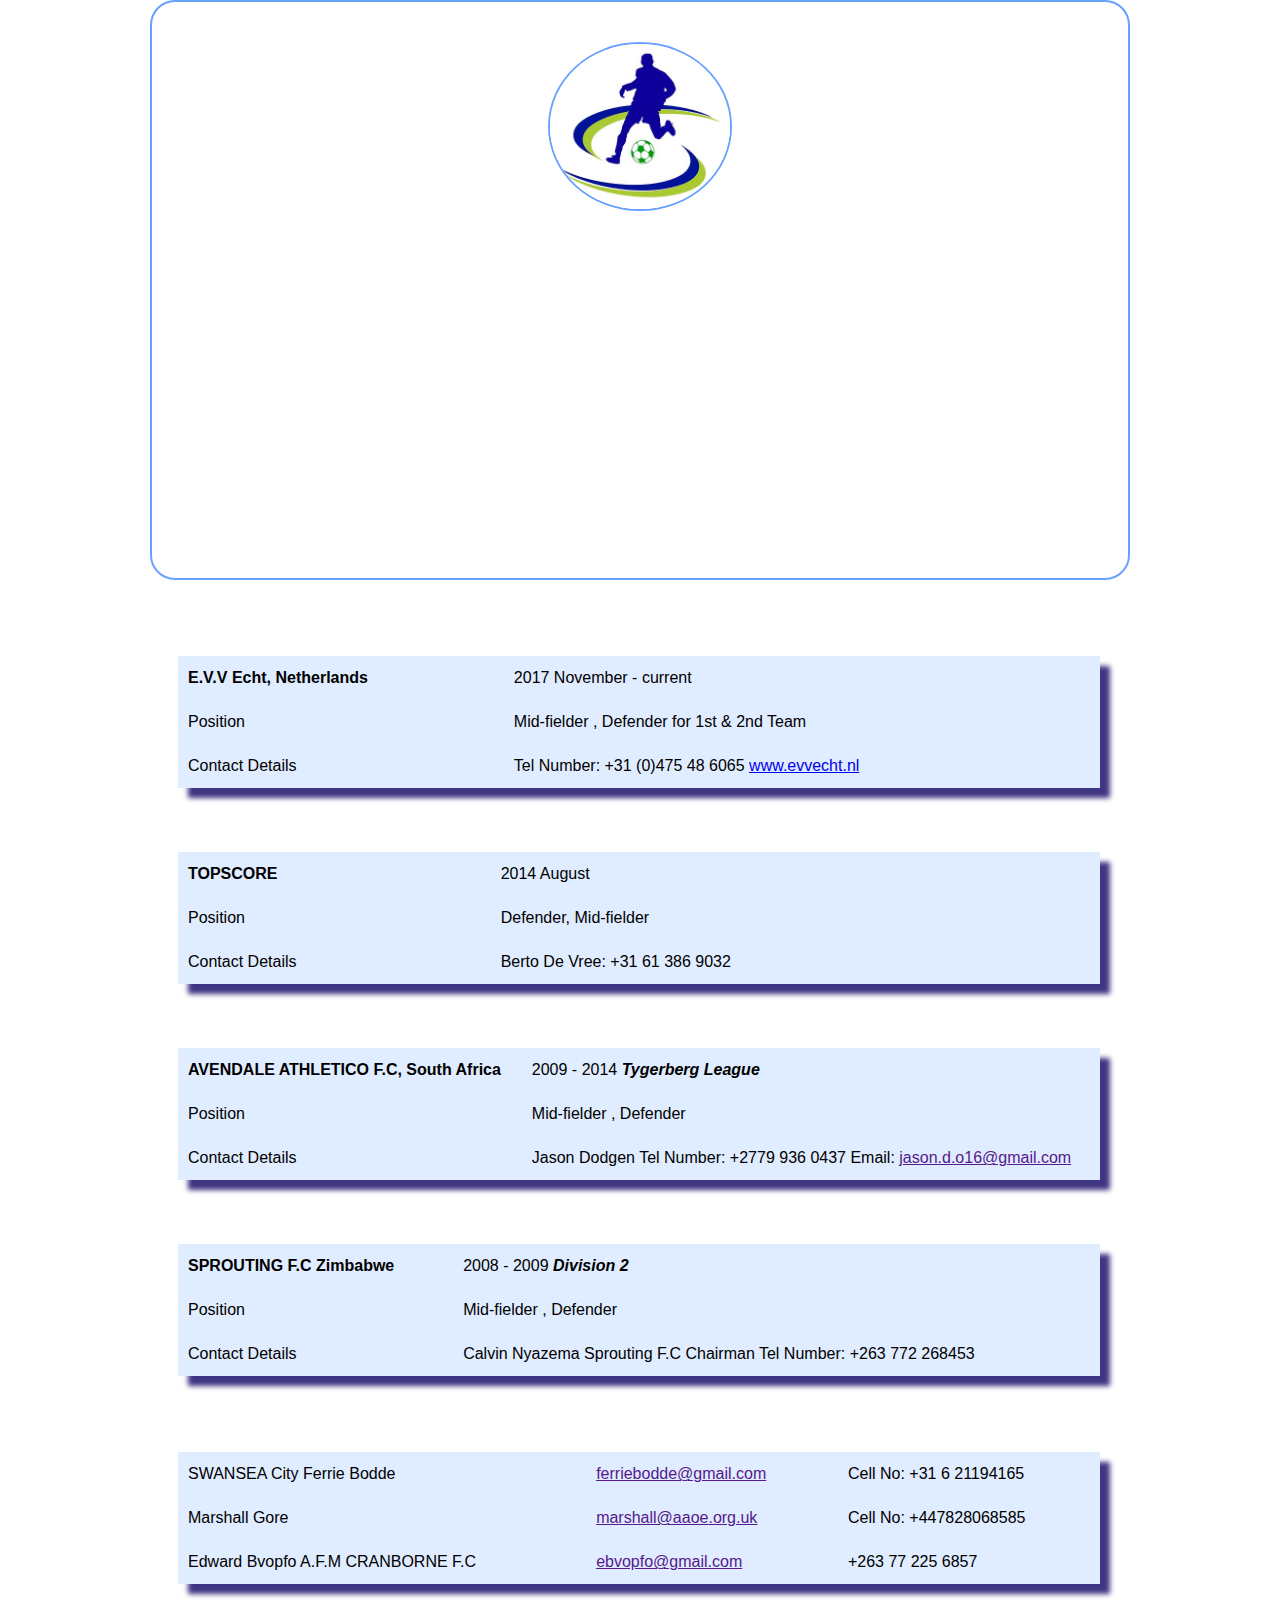
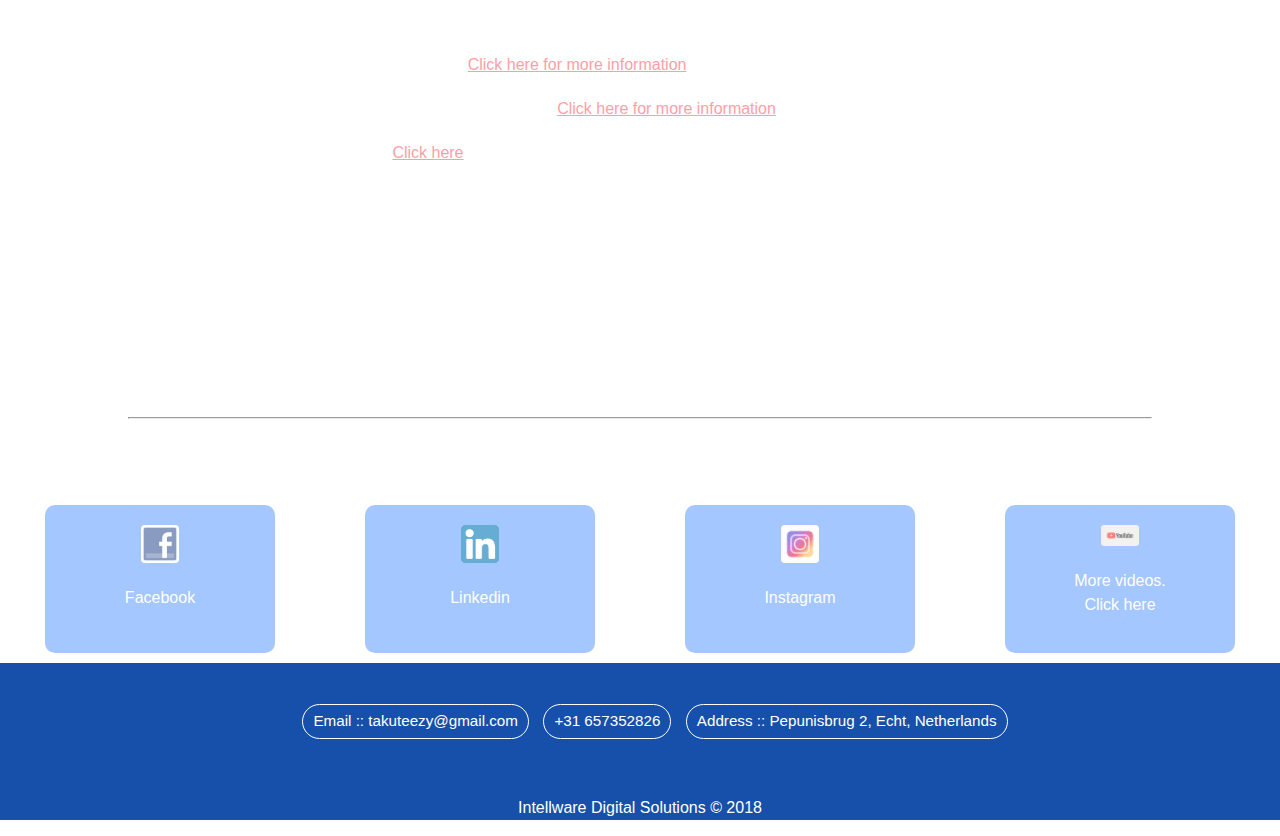
<file: takudzwa_masawi/index.html>
<!DOCTYPE html>
<html>

<head>
    <meta charset="utf-8" />
    <meta http-equiv="X-UA-Compatible" content="IE=edge">
    <title>Taku Masawi | Curriculum Vitae</title>
    <meta name="viewport" content="width=device-width, initial-scale=1">
    <link rel="stylesheet" type="text/css" media="screen" href="style.css" />
</head>

<body>
    <header>
        <div>
            <img src="soccer5.jpg">
        </div>
        <div class="about_me">
            <h2>TAKUDZWA. B MASAWI</h2>
            <p class="abot">
                02 April 1991, Harare Zimbabwe
            </p>
            <p>Focused, disciplined, self-motivated and physically fit 27 year old man. Defensive Midfielder, Center back and
                Attacking Midfielder. Professional footballer with impressive skills.I speak, eat, breath and live soccer
                .Soccer has made me who I am today on and off the pitch.
            </p>
        </div>
        <div class="top_navigation">
            <ul>
                <li>
                    <a href="#emp">Employment Details</a>
                </li>
                <li>
                    <a href="#acad"> Featured Articles</a>
                </li>
                <li>
                    <a href="https://spacecol.github.io/site/taku_masawi/">Gallery</a>
                </li>
                <li>
                    <a href="#useful_links">Connect with me</a>
                </li>
                <li>
                    <a href="#prof">Strong Points / Skills</a>
                </li>
            </ul>
        </div>
    </header>

    <!--employment details-->
    <section class="main_section">
        <h2 id="emp">EMPLOYMENT DETAILS / CLUBS PLAYED FOR</h2>
        <div>
            <table>
                <tbody>
                    <tr>
                        <td>
                            <strong>E.V.V Echt, Netherlands</strong>
                        </td>
                        <td>2017 November - current</td>
                    </tr>
                    <tr>
                        <td>Position</td>
                        <td>Mid-fielder , Defender for 1st & 2nd Team</td>
                    </tr>
                    <tr>
                        <td>Contact Details</td>
                        <td>Tel Number: +31 (0)475 48 6065
                            <a href="http://www.evvecht.nl/Home">www.evvecht.nl</a>
                        </td>
                    </tr>

                </tbody>
            </table>
        </div>

        <!--<h3>Responsibilities</h3>-->
        <div>
            <ul>
                <li></li>
            </ul>
        </div>

        <div>
            <table>
                <tbody>
                    <tr>
                        <td>
                            <strong>TOPSCORE</strong>
                        </td>
                        <td>2014 August</td>
                    </tr>
                    <tr>
                        <td>Position</td>
                        <td>Defender, Mid-fielder</td>
                    </tr>
                    <tr>
                        <td>Contact Details</td>
                        <td>Berto De Vree: +31 61 386 9032</td>
                    </tr>
                </tbody>
            </table>
        </div>

        <!--<h3>Responsibilities</h3>-->

        <div>
            <ul>
                <li></li>
            </ul>
        </div>

        <div>
            <table>
                <tbody>
                    <tr>
                        <td>
                            <strong>AVENDALE ATHLETICO F.C, South Africa</strong>
                        </td>
                        <td>2009 - 2014
                            <em>
                                <b>Tygerberg League</b>
                            </em>
                        </td>
                    </tr>
                    <tr>
                        <td>Position</td>
                        <td> Mid-fielder , Defender</td>
                    </tr>
                    <tr>
                        <td>Contact Details</td>
                        <td>Jason Dodgen Tel Number: +2779 936 0437 Email:
                            <a href="">jason.d.o16@gmail.com</a>
                        </td>
                    </tr>

                </tbody>
            </table>
        </div>
        <!--<h3>Responsibilities</h3>-->

        <div>
            <ul>
                <li></li>
            </ul>
        </div>
        <div>
            <table>
                <tbody>
                    <tr>
                        <td>
                            <strong>SPROUTING F.C Zimbabwe</strong>
                        </td>
                        <td>2008 - 2009
                            <em>
                                <b>Division 2</b>
                            </em>
                        </td>
                    </tr>
                    <tr>
                        <td>Position</td>
                        <td> Mid-fielder , Defender</td>
                    </tr>
                    <tr>
                        <td>Contact Details</td>
                        <td>Calvin Nyazema Sprouting F.C Chairman Tel Number: +263 772 268453
                        </td>
                    </tr>

                </tbody>
            </table>
        </div>

        <!--references-->

        <h2>MORE REFERENCES</h2>

        <div>
            <table>
                <tbody>
                    <tr>
                        <td> SWANSEA City Ferrie Bodde</td>
                        <td>
                            <a href="">ferriebodde@gmail.com</a>
                        </td>
                        <td>Cell No: +31 6 21194165</td>
                    </tr>
                    <tr>
                        <td>Marshall Gore</td>
                        <td>
                            <a href="">marshall@aaoe.org.uk</a>
                        </td>
                        <td>Cell No: +447828068585</td>
                    </tr>
                    <tr>
                        <td>Edward Bvopfo A.F.M CRANBORNE F.C</td>
                        <td>
                            <a href="">ebvopfo@gmail.com</a>
                        </td>
                        <td>+263 77 225 6857</td>
                    </tr>

                </tbody>
            </table>
        </div>
        <h3 id="acad">FEATURED ARTICLES</h3>

        <div class=link_color>
            <ul>
                <li>
                    Supporter bus EVV 2 to Nederweert
                    <a href="http://www.evvecht.nl/Nieuws/Supportersbus_EVV_2_naar_Nederweert">Click here for more information</a>
                </li>
                <li>
                    E.V.V Celebration. 2-0 winst op @DeGraafschap
                    <a href="https://twitter.com/EVV_Echt/status/995387922978402310?s=08">Click here for more information</a>
                </li>
                <li>
                    More E.V.V Current news
                    <a href="http://www.evvecht.nl/Nieuws">Click here</a>
                </li>
            </ul>
        </div>

        <h2 id="prof">STRONG POINTS / SKILLS</h2>

        <div>
            <ul>
                <li>Passes --- Excellent 70%</li>
                <li>Tackles --- Very good 60%</li>
                <li>Interceptions --- Very good 60%</li>
                <li>Command skills --- Excellent 80%</li>
            </ul>
        </div>
        <hr>
    </section>
    <h2 id="useful_links">Get in touch with me.</h2>
    <div class="resources">
        <div class="references">
            <a href="https://www.facebook.com/taku.masawi.5">
                <img src="face1.png" />
                <p>Facebook</p>
            </a>
        </div>
        <div class="references">
            <a href="https://nl.linkedin.com/in/takudzwa-masawi-18012292">
                <img src="link2.png" />
                <p>Linkedin</p>
            </a>
        </div>
        <div class="references">
            <a href="">
                <img src="insta3.jpg" />
                <p>Instagram</p>
            </a>
        </div>
        <div class="references">
            <a href="https://www.youtube.com/watch?v=bSOh6O6Uzc4&feature=youtu.be">
                <img src="utube6.jpg" />
                <p>More videos.
                    <br>Click here</p>
            </a>
        </div>
    </div>
    <footer>
        <div class="top_navigation">
            <ul>
                <li>
                    <a href="">Email :: takuteezy@gmail.com</a>
                </li>
                <li>
                    <a href="">+31 657352826</a>
                </li>
                <li>
                    <a href="">Address :: Pepunisbrug 2, Echt, Netherlands</a>
                </li>
            </ul>
        </div>
        <p>
            Intellware Digital Solutions &copy 2018
        </p>
    </footer>
</body>

</html>
</file>
<file: takudzwa_masawi/style.css>
body{
    /*background: url("https://images.unsplash.com/photo-1506606401543-2e73709cebb4?ixlib=rb-0.3.5&ixid=eyJhcHBfaWQiOjEyMDd9&s=c503710f47a3f687d8711b6202861028&auto=format&fit=crop&w=750&q=80") fixed;*/
    background: url("https://images.pexels.com/photos/340901/pexels-photo-340901.jpeg?auto=compress&cs=tinysrgb&h=350") fixed;
    background-size: cover;
    box-sizing: border-box;
    margin: auto;
    line-height: 1.5;
    font-size: 16px;
    font-family: sans-serif;
    margin: 0px;
    padding: 0px;  
}
header{
    width: 70%;
    margin: auto; 
    text-align: center; 
    border-radius: 25px;
    border: 2px solid #68a2ff;
    padding: 40px;   
}
header img{
    border: 2px solid #68a2ff;
    width: 20%;
    border-radius: 50%;
    transition: 1s;
}
.top_navigation{
    text-align: center;
    list-style: none;
    padding: 20px 0 20px 0;
}
.top_navigation li{
    display: inline-block;
    padding-right: 50px;
    border: 1px solid #fff;
    border-radius: 25px;
    font-size: .95em;
    padding: 5px 10px 5px 10px;
    margin: 5px 10px 5px 0;
}
.top_navigation li a{
    text-decoration: none;
    color:white;
}
.top_navigation li:hover{
    background:  #68a2ff;
    
}
.top_navigation li a:hover{
    color: black;
}
.about_me p{
    color: #fff;
}
.main_section{
   /* padding: 60px;*/
    width: 80%;
    margin: auto;
    
}
h3, h2{
	text-decoration: underline;
	color: #fff;
	padding-left: 20px;
    margin:20px;
}
h2{
    text-align: center;
}
.abot{
    font-style: oblique;
    color: #e6ecf7;
}
table {
  border-collapse: collapse;
  width: 90%;
  margin-left: 50px;
  box-shadow: 10px 10px 5px #3f3582; 
}
td{
	padding:10px;
}
tr:hover{
	background:#bad9dd;
	color: #465875;
}
tr{
  background-color: #e0ecff;
}
li{
	color: #fff;
	padding-left: 20px;
	margin:20px;
}
#useful_links{
    text-align: center;
}
.link_color a{
    color:#ff9ea7;
}
.resources{
    height: auto;
    width: 100%;
    text-align: center;
    /*Add flex-box style*/
    display: flex;
    flex-direction: row;
    justify-content: space-around;
    flex-flow: wrap;
}
.references{
    color: white;
    padding: 20px;
    margin: 10px;
    width: 18%;
    background: #68a2ff;
    box-sizing: border-box;
    border-radius: 10px;
    transition: 1s;
    opacity: 0.6;
    filter: alpha(opacity=60);
}
.references a{
    color: white;
    text-decoration: none;
}
.references:hover, header img:hover{
    transform: scale(1.05);
}
.references:nth-child(5){
    font-style: italic;
    color:black;
}
.references img{
    width: 20%;
    border-radius: 10%;
}
footer{
    background: #1750aa;
}
footer p{
    text-align: center;
    color: #ffff;
}

/*Add responsive media queries*/

@media screen and (max-width:1200px){
    .ref1{
        width: 40%;
    }
    .references{
        width: 40%;
    }
}
@media screen and (max-width:600px){
    header{
    padding: 2px;
    }
    .main_section{
    padding: 10px;
    }
    .references{
        width: 90%;
    }
}















.gallery{
  width:100%;
  display:flex;
  flex-flow: row wrap;
}

.gallery__item{
  box-sizing:border-box;
  width:100%;
  padding:1rem;
  margin:1rem;
  box-shadow: 1px 2px 40px 2px rgba(160, 160, 160, .5);
}
.gallery__image-caption{
  margin-top:1rem;
  font-size:0.95rem;
}
.gallery__image{
  width:100%;
  display:block;
transition: 1s;
}

.gallery__image:hover{
    transform: scale(1.30);
}

@media only screen and (min-width: 33.75em){
  .gallery__item{
    flex-basis: calc(50% - 2rem);
  }
}

@media only screen and (min-width: 48em){
  .gallery__item{
    flex-basis: calc((100% / 3) - 2rem);
  }
}

@media only screen and (min-width: 60em){
  .gallery__item{
    flex-basis: calc((100% / 4) - 2rem);
  }
}
</file>
